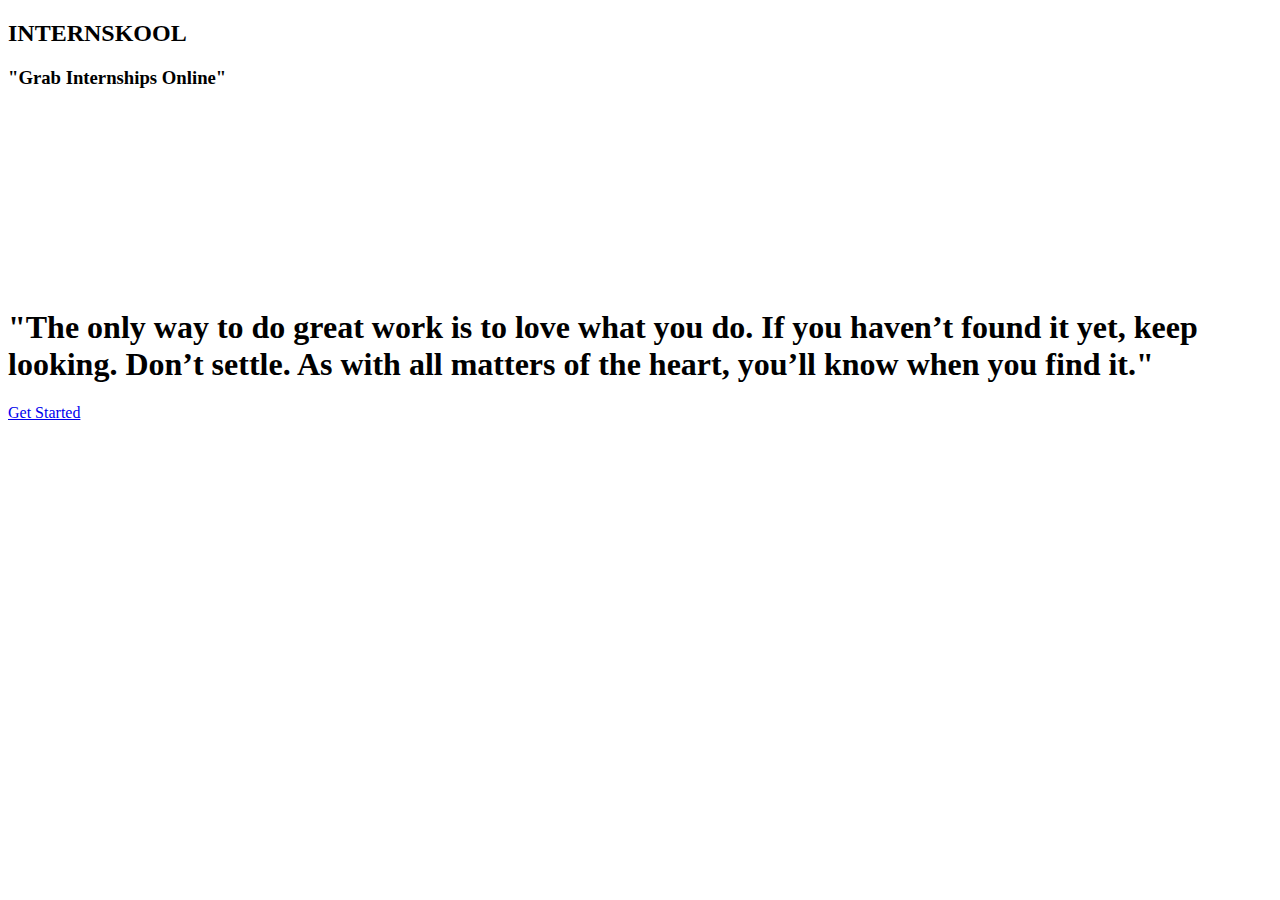
<file: index.html>
<!DOCTYPE HTML>
<!DOCTYPE html>
<html lang="en">
<head>
	<meta charset="utf-8">
	<title>GrabIntern-Home</title>
	<link rel="stylesheet" href="index.css">
</head>
<body>
	<div class="title"><h2>INTERNSKOOL<br><h3>"Grab Internships Online"</h3></h2></div><br><br><br><br><br><br><br><br><br>
	<div id="a"><br><h1>"The only way to do great work is to love what you do. If you haven’t found it yet, keep looking. Don’t settle. As with all matters of the heart, you’ll know when you find it."</h1></div>
<div id="lin">
	<a href="home.html">Get Started</a>
</div>

</body>
</html>
</file>
<file: index.css>
header{
	background-image: url(..//img/aaa.jpg);
	background-height:100px;
	color: white;
	font-family: jokerman;
	font-size: 50px;
	text-align: center;
	padding: 40px;
}
nav ul{
	list-style: none;
	text-align: center;
	background-color: #5334e7;
	border-style: solid;
	border-radius: 10px;
	border-color: #5334e7;
}
nav li{
	width:100px;
	display: inline-block;
	border-width:3px groove;
	line-height: 50px;
	font-size: 100%;
	border-color: yellow;
	font-family: calibri;
}
nav li:last-child{
	border-right: none;
}
nav li li{
	border-right: none;
}
nav a{
	color: white;
	text-decoration: none;
	display: block;
	padding-left: 2%;
	transition-property:background-color,padding;
	transition-delay: 0.1s;
	transition-duration: 0.5s;
}
nav a:hover{
	color:purple;
	text-decoration: none;
	background-color: #e49e36;
	/*padding-right:30px;*/
	/*padding-left: 30px;*/
}
nav li li{
font-size: 0.8em;
}
nav > ul > li{
	text-align: center;
}
nav>ul>li>a{
	padding-left: 0;
}
nav li ul{
	position:absolute;
	display: none;
	width: inherit;
	}
nav li:hover ul{
	display: block;
	text-transform: bold;
}
nav li ul li{
	display:block;
}

/*upto here it sholud be on every page*/
div img{
	width: 20%;
	height: 25%;
	border-style: ridge;
	align-self: center;
	transition-property: width,border-radius,padding,height;
	transition-duration: 0.5s;
	transition-timing-function: linear;
	transition-delay: 0.1s; 
	margin: 10px;
	border-bottom-left-radius: 40px;
	border-top-right-radius:40px;
}
div img:hover{
	width: 25%;
	height: 30%;
	border-style:groove;
	padding: 20px;
	cursor:zoom-in;
	
}
</file>
